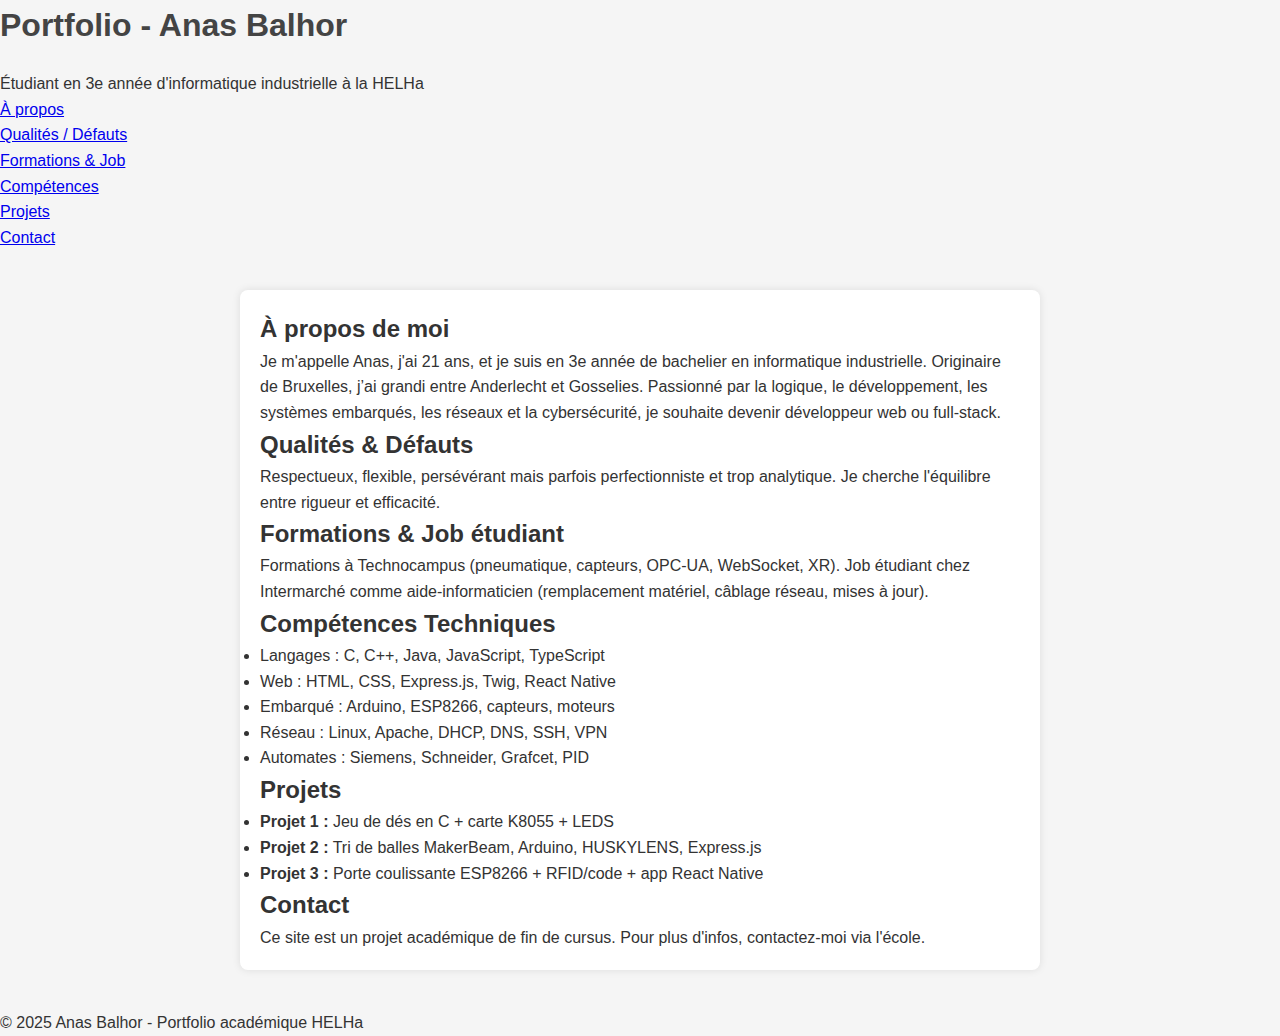
<file: index.html>
<!DOCTYPE html>
<html lang="fr">
<head>
    <meta charset="UTF-8">
    <meta name="viewport" content="width=device-width, initial-scale=1.0">
    <title>Portfolio - Anas Balhor</title>
    <link rel="stylesheet" href="style.css">
</head>
<body>
    <header>
        <h1>Portfolio - Anas Balhor</h1>
        <p>Étudiant en 3e année d'informatique industrielle à la HELHa</p>
    </header>

    <nav>
        <ul>
            <li><a href="#about">À propos</a></li>
            <li><a href="#personnalite">Qualités / Défauts</a></li>
            <li><a href="#formations">Formations & Job</a></li>
            <li><a href="#competences">Compétences</a></li>
            <li><a href="#projets">Projets</a></li>
            <li><a href="#contact">Contact</a></li>
        </ul>
    </nav>

    <main>
        <section id="about">
            <h2>À propos de moi</h2>
            <p>Je m'appelle Anas, j'ai 21 ans, et je suis en 3e année de bachelier en informatique industrielle. Originaire de Bruxelles, j’ai grandi entre Anderlecht et Gosselies. Passionné par la logique, le développement, les systèmes embarqués, les réseaux et la cybersécurité, je souhaite devenir développeur web ou full-stack.</p>
        </section>

        <section id="personnalite">
            <h2>Qualités & Défauts</h2>
            <p>Respectueux, flexible, persévérant mais parfois perfectionniste et trop analytique. Je cherche l'équilibre entre rigueur et efficacité.</p>
        </section>

        <section id="formations">
            <h2>Formations & Job étudiant</h2>
            <p>Formations à Technocampus (pneumatique, capteurs, OPC-UA, WebSocket, XR). Job étudiant chez Intermarché comme aide-informaticien (remplacement matériel, câblage réseau, mises à jour).</p>
        </section>

        <section id="competences">
            <h2>Compétences Techniques</h2>
            <ul>
                <li>Langages : C, C++, Java, JavaScript, TypeScript</li>
                <li>Web : HTML, CSS, Express.js, Twig, React Native</li>
                <li>Embarqué : Arduino, ESP8266, capteurs, moteurs</li>
                <li>Réseau : Linux, Apache, DHCP, DNS, SSH, VPN</li>
                <li>Automates : Siemens, Schneider, Grafcet, PID</li>
            </ul>
        </section>

        <section id="projets">
            <h2>Projets</h2>
            <ul>
                <li><strong>Projet 1 :</strong> Jeu de dés en C + carte K8055 + LEDS</li>
                <li><strong>Projet 2 :</strong> Tri de balles MakerBeam, Arduino, HUSKYLENS, Express.js</li>
                <li><strong>Projet 3 :</strong> Porte coulissante ESP8266 + RFID/code + app React Native</li>
            </ul>
        </section>

        <section id="contact">
            <h2>Contact</h2>
            <p>Ce site est un projet académique de fin de cursus. Pour plus d'infos, contactez-moi via l'école.</p>
        </section>
    </main>

    <footer>
        <p>&copy; 2025 Anas Balhor - Portfolio académique HELHa</p>
    </footer>
</body>
</html>
</file>
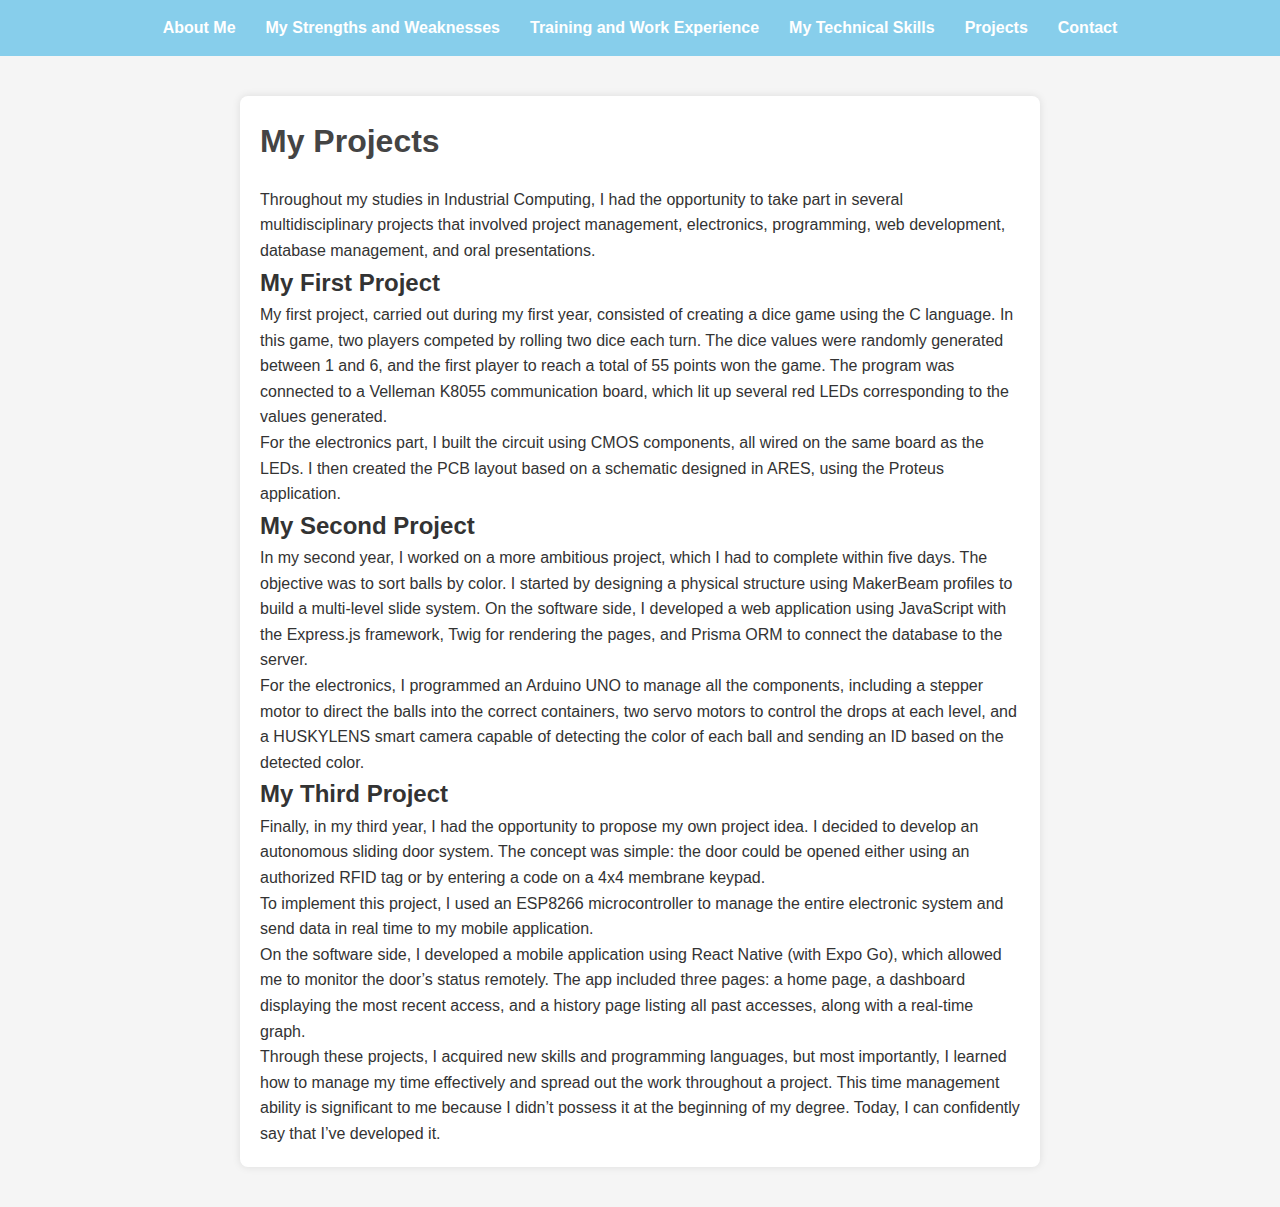
<file: projects.html>
<!DOCTYPE html>
<html lang="en">
<head>
  <meta charset="UTF-8" />
  <meta name="viewport" content="width=device-width, initial-scale=1" />
  <title>Projects</title>
  <link rel="stylesheet" href="style.css" />
</head>
<body>
  <nav class="navbar">
    <ul>
      <li><a href="index.html">About Me</a></li>
      <li><a href="strengths.html">My Strengths and Weaknesses</a></li>
      <li><a href="training.html">Training and Work Experience</a></li>
      <li><a href="skills.html">My Technical Skills</a></li>
      <li><a href="projects.html">Projects</a></li>
      <li><a href="contact.html">Contact</a></li>
    </ul>
  </nav>
  
  <main>
    <h1>My Projects</h1>

    <p>Throughout my studies in Industrial Computing, I had the opportunity to take part in several multidisciplinary projects that involved project management, electronics, programming, web development, database management, and oral presentations.</p>

    <h2>My First Project</h2>
    <p>My first project, carried out during my first year, consisted of creating a dice game using the C language. In this game, two players competed by rolling two dice each turn. The dice values were randomly generated between 1 and 6, and the first player to reach a total of 55 points won the game. The program was connected to a Velleman K8055 communication board, which lit up several red LEDs corresponding to the values generated.</p>
    <p>For the electronics part, I built the circuit using CMOS components, all wired on the same board as the LEDs. I then created the PCB layout based on a schematic designed in ARES, using the Proteus application.</p>

    <h2>My Second Project</h2>
    <p>In my second year, I worked on a more ambitious project, which I had to complete within five days. The objective was to sort balls by color. I started by designing a physical structure using MakerBeam profiles to build a multi-level slide system. On the software side, I developed a web application using JavaScript with the Express.js framework, Twig for rendering the pages, and Prisma ORM to connect the database to the server.</p>
    <p>For the electronics, I programmed an Arduino UNO to manage all the components, including a stepper motor to direct the balls into the correct containers, two servo motors to control the drops at each level, and a HUSKYLENS smart camera capable of detecting the color of each ball and sending an ID based on the detected color.</p>

    <h2>My Third Project</h2>
    <p>Finally, in my third year, I had the opportunity to propose my own project idea. I decided to develop an autonomous sliding door system. The concept was simple: the door could be opened either using an authorized RFID tag or by entering a code on a 4x4 membrane keypad.</p>
    <p>To implement this project, I used an ESP8266 microcontroller to manage the entire electronic system and send data in real time to my mobile application.</p>
    <p>On the software side, I developed a mobile application using React Native (with Expo Go), which allowed me to monitor the door’s status remotely. The app included three pages: a home page, a dashboard displaying the most recent access, and a history page listing all past accesses, along with a real-time graph.</p>

    <p>Through these projects, I acquired new skills and programming languages, but most importantly, I learned how to manage my time effectively and spread out the work throughout a project. This time management ability is significant to me because I didn’t possess it at the beginning of my degree. Today, I can confidently say that I’ve developed it.</p>
  </main>

</body>
</html>
</file>
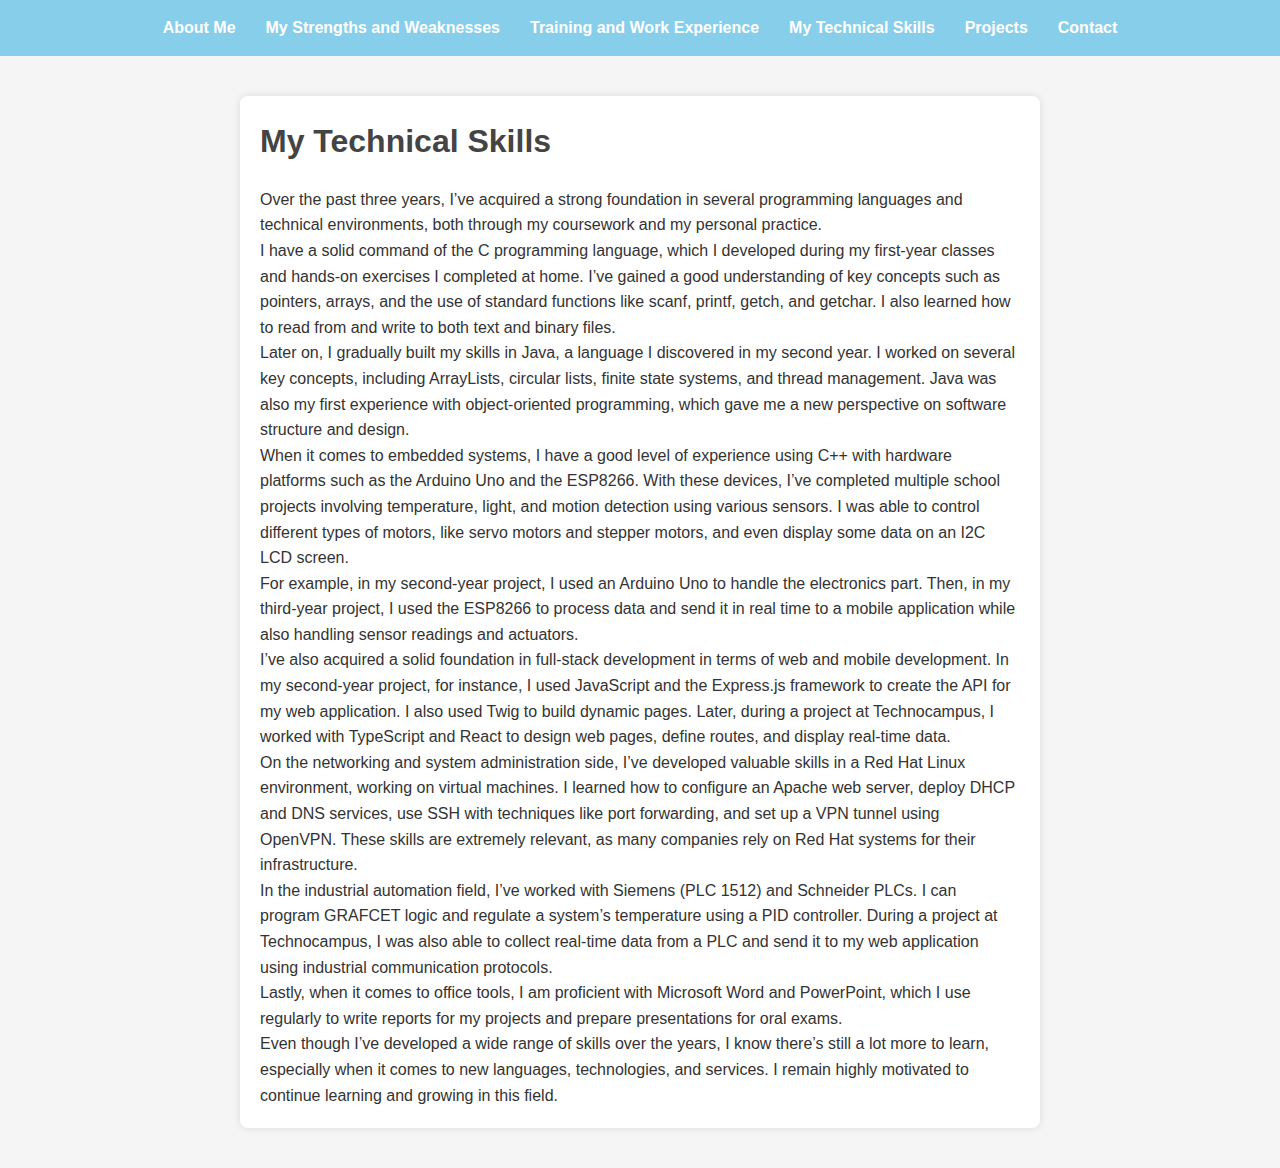
<file: skills.html>
<!DOCTYPE html>
<html lang="en">
<head>
  <meta charset="UTF-8" />
  <meta name="viewport" content="width=device-width, initial-scale=1" />
  <title>Technical Skills</title>
  <link rel="stylesheet" href="style.css" />
</head>
<body>
  <nav class="navbar">
    <ul>
      <li><a href="index.html">About Me</a></li>
      <li><a href="strengths.html">My Strengths and Weaknesses</a></li>
      <li><a href="training.html">Training and Work Experience</a></li>
      <li><a href="skills.html">My Technical Skills</a></li>
      <li><a href="projects.html">Projects</a></li>
      <li><a href="contact.html">Contact</a></li>
    </ul>
  </nav>
  
  <main>
    <h1>My Technical Skills</h1>

    <p>Over the past three years, I’ve acquired a strong foundation in several programming languages and technical environments, both through my coursework and my personal practice.</p>

    <p>I have a solid command of the C programming language, which I developed during my first-year classes and hands-on exercises I completed at home. I’ve gained a good understanding of key concepts such as pointers, arrays, and the use of standard functions like scanf, printf, getch, and getchar. I also learned how to read from and write to both text and binary files.</p>

    <p>Later on, I gradually built my skills in Java, a language I discovered in my second year. I worked on several key concepts, including ArrayLists, circular lists, finite state systems, and thread management. Java was also my first experience with object-oriented programming, which gave me a new perspective on software structure and design.</p>

    <p>When it comes to embedded systems, I have a good level of experience using C++ with hardware platforms such as the Arduino Uno and the ESP8266. With these devices, I’ve completed multiple school projects involving temperature, light, and motion detection using various sensors. I was able to control different types of motors, like servo motors and stepper motors, and even display some data on an I2C LCD screen.</p>

    <p>For example, in my second-year project, I used an Arduino Uno to handle the electronics part. Then, in my third-year project, I used the ESP8266 to process data and send it in real time to a mobile application while also handling sensor readings and actuators.</p>

    <p>I’ve also acquired a solid foundation in full-stack development in terms of web and mobile development. In my second-year project, for instance, I used JavaScript and the Express.js framework to create the API for my web application. I also used Twig to build dynamic pages. Later, during a project at Technocampus, I worked with TypeScript and React to design web pages, define routes, and display real-time data.</p>

    <p>On the networking and system administration side, I’ve developed valuable skills in a Red Hat Linux environment, working on virtual machines. I learned how to configure an Apache web server, deploy DHCP and DNS services, use SSH with techniques like port forwarding, and set up a VPN tunnel using OpenVPN. These skills are extremely relevant, as many companies rely on Red Hat systems for their infrastructure.</p>

    <p>In the industrial automation field, I’ve worked with Siemens (PLC 1512) and Schneider PLCs. I can program GRAFCET logic and regulate a system’s temperature using a PID controller. During a project at Technocampus, I was also able to collect real-time data from a PLC and send it to my web application using industrial communication protocols.</p>

    <p>Lastly, when it comes to office tools, I am proficient with Microsoft Word and PowerPoint, which I use regularly to write reports for my projects and prepare presentations for oral exams.</p>

    <p>Even though I’ve developed a wide range of skills over the years, I know there’s still a lot more to learn, especially when it comes to new languages, technologies, and services. I remain highly motivated to continue learning and growing in this field.</p>
  </main>

</body>
</html>
</file>
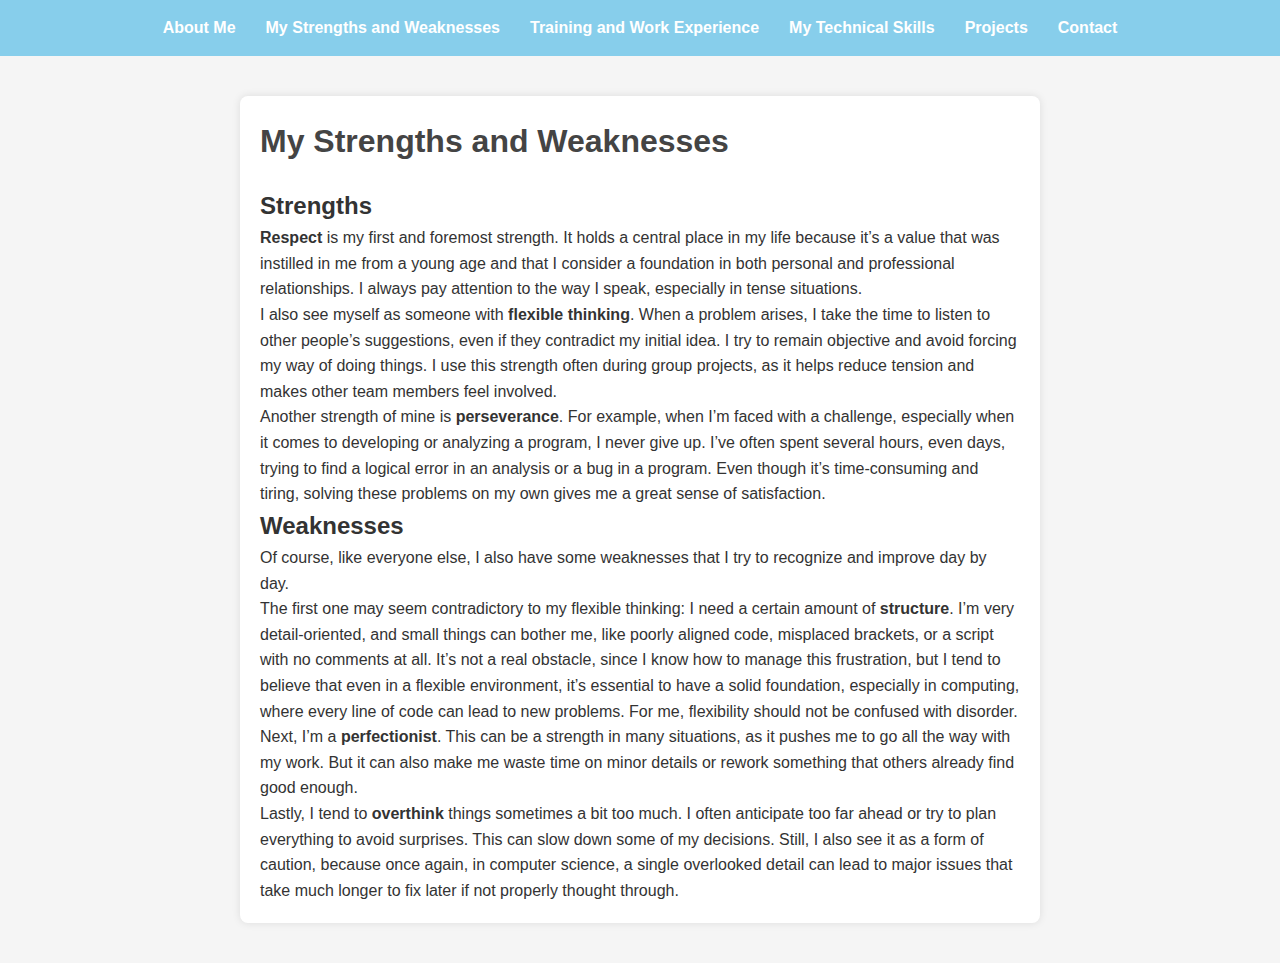
<file: strengths.html>
<!DOCTYPE html>
<html lang="en">
<head>
  <meta charset="UTF-8" />
  <meta name="viewport" content="width=device-width, initial-scale=1" />
  <title>Strengths and Weaknesses</title>
  <link rel="stylesheet" href="style.css" />
</head>
<body>
  <nav class="navbar">
    <ul>
      <li><a href="index.html">About Me</a></li>
      <li><a href="strengths.html">My Strengths and Weaknesses</a></li>
      <li><a href="training.html">Training and Work Experience</a></li>
      <li><a href="skills.html">My Technical Skills</a></li>
      <li><a href="projects.html">Projects</a></li>
      <li><a href="contact.html">Contact</a></li>
    </ul>
  </nav>
  
  <main>
    <h1>My Strengths and Weaknesses</h1>

    <h2>Strengths</h2>
    <p><strong>Respect</strong> is my first and foremost strength. It holds a central place in my life because it’s a value that was instilled in me from a young age and that I consider a foundation in both personal and professional relationships. I always pay attention to the way I speak, especially in tense situations.</p>

    <p>I also see myself as someone with <strong>flexible thinking</strong>. When a problem arises, I take the time to listen to other people’s suggestions, even if they contradict my initial idea. I try to remain objective and avoid forcing my way of doing things. I use this strength often during group projects, as it helps reduce tension and makes other team members feel involved.</p>

    <p>Another strength of mine is <strong>perseverance</strong>. For example, when I’m faced with a challenge, especially when it comes to developing or analyzing a program, I never give up. I’ve often spent several hours, even days, trying to find a logical error in an analysis or a bug in a program. Even though it’s time-consuming and tiring, solving these problems on my own gives me a great sense of satisfaction.</p>

    <h2>Weaknesses</h2>
    <p>Of course, like everyone else, I also have some weaknesses that I try to recognize and improve day by day.</p>

    <p>The first one may seem contradictory to my flexible thinking: I need a certain amount of <strong>structure</strong>. I’m very detail-oriented, and small things can bother me, like poorly aligned code, misplaced brackets, or a script with no comments at all. It’s not a real obstacle, since I know how to manage this frustration, but I tend to believe that even in a flexible environment, it’s essential to have a solid foundation, especially in computing, where every line of code can lead to new problems. For me, flexibility should not be confused with disorder.</p>

    <p>Next, I’m a <strong>perfectionist</strong>. This can be a strength in many situations, as it pushes me to go all the way with my work. But it can also make me waste time on minor details or rework something that others already find good enough.</p>

    <p>Lastly, I tend to <strong>overthink</strong> things sometimes a bit too much. I often anticipate too far ahead or try to plan everything to avoid surprises. This can slow down some of my decisions. Still, I also see it as a form of caution, because once again, in computer science, a single overlooked detail can lead to major issues that take much longer to fix later if not properly thought through.</p>
  </main>

</body>
</html>
</file>
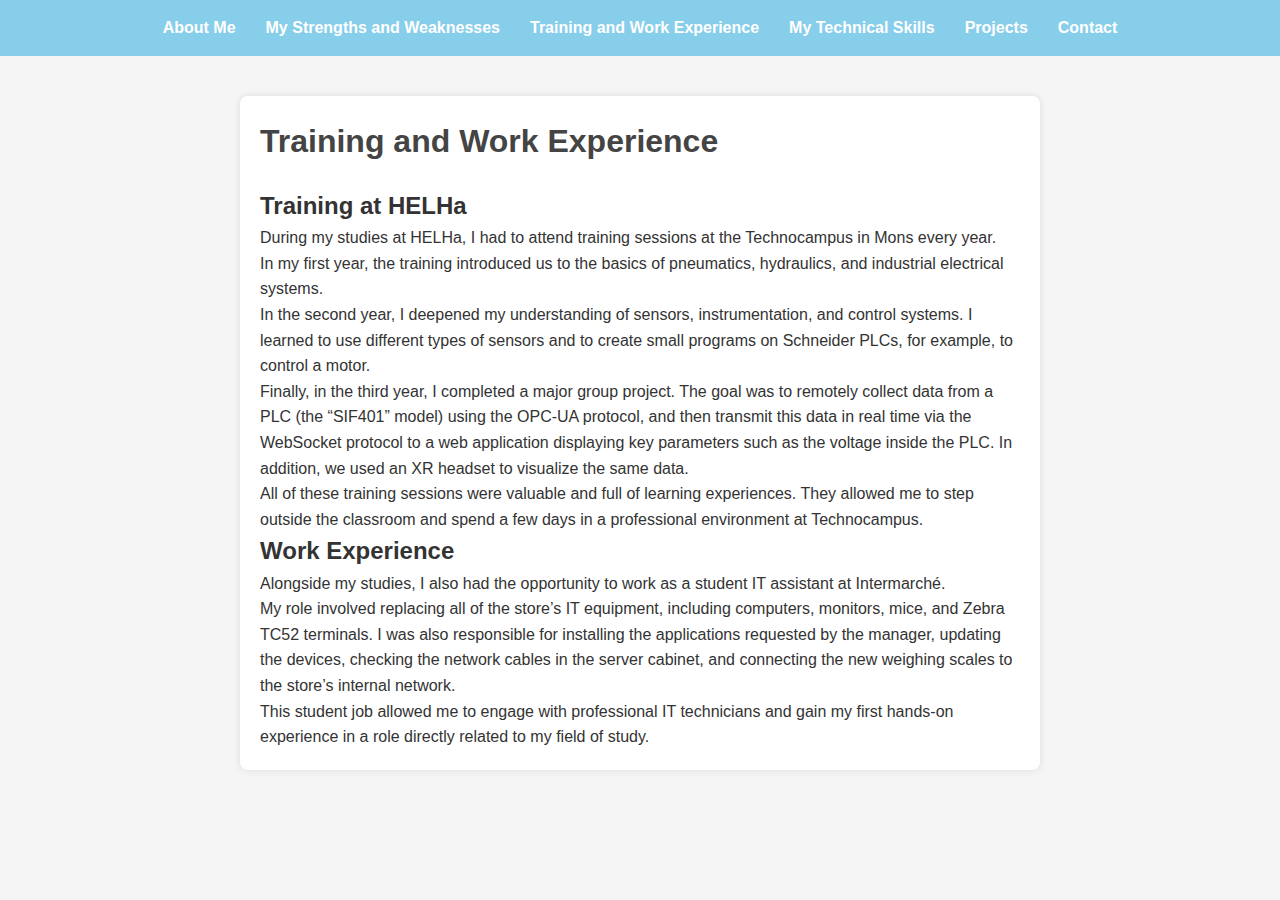
<file: training.html>
<!DOCTYPE html>
<html lang="en">
<head>
  <meta charset="UTF-8" />
  <meta name="viewport" content="width=device-width, initial-scale=1" />
  <title>Training and Work Experience</title>
  <link rel="stylesheet" href="style.css" />
</head>
<body>
  <nav class="navbar">
    <ul>
      <li><a href="index.html">About Me</a></li>
      <li><a href="strengths.html">My Strengths and Weaknesses</a></li>
      <li><a href="training.html">Training and Work Experience</a></li>
      <li><a href="skills.html">My Technical Skills</a></li>
      <li><a href="projects.html">Projects</a></li>
      <li><a href="contact.html">Contact</a></li>
    </ul>
  </nav>
  
  <main>
    <h1>Training and Work Experience</h1>

    <h2>Training at HELHa</h2>
    <p>During my studies at HELHa, I had to attend training sessions at the Technocampus in Mons every year.</p>

    <p>In my first year, the training introduced us to the basics of pneumatics, hydraulics, and industrial electrical systems.</p>

    <p>In the second year, I deepened my understanding of sensors, instrumentation, and control systems. I learned to use different types of sensors and to create small programs on Schneider PLCs, for example, to control a motor.</p>

    <p>Finally, in the third year, I completed a major group project. The goal was to remotely collect data from a PLC (the “SIF401” model) using the OPC-UA protocol, and then transmit this data in real time via the WebSocket protocol to a web application displaying key parameters such as the voltage inside the PLC. In addition, we used an XR headset to visualize the same data.</p>

    <p>All of these training sessions were valuable and full of learning experiences. They allowed me to step outside the classroom and spend a few days in a professional environment at Technocampus.</p>

    <h2>Work Experience</h2>
    <p>Alongside my studies, I also had the opportunity to work as a student IT assistant at Intermarché.</p>

    <p>My role involved replacing all of the store’s IT equipment, including computers, monitors, mice, and Zebra TC52 terminals. I was also responsible for installing the applications requested by the manager, updating the devices, checking the network cables in the server cabinet, and connecting the new weighing scales to the store’s internal network.</p>

    <p>This student job allowed me to engage with professional IT technicians and gain my first hands-on experience in a role directly related to my field of study.</p>
  </main>

</body>
</html>
</file>
<file: style.css>
* {
  margin: 0;
  padding: 0;
  box-sizing: border-box;
}

body {
  font-family: 'Segoe UI', sans-serif;
  background-color: #f5f5f5;
  color: #333;
  line-height: 1.6;
}

.navbar {
  background-color: #87CEEB; /* bleu ciel */
  padding: 15px 0;
}

.navbar ul {
  list-style: none;
  display: flex;
  justify-content: center;
}

.navbar li {
  margin: 0 15px;
}

.navbar a {
  color: #fff;
  text-decoration: none;
  font-weight: bold;
  position: relative;
}

.navbar a:hover {
  text-decoration: underline;
}

main {
  max-width: 800px;
  margin: 40px auto;
  padding: 20px;
  background: white;
  border-radius: 8px;
  box-shadow: 0px 0px 8px rgba(0,0,0,0.1);
}

h1 {
  margin-bottom: 20px;
  color: #444;
}
</file>
